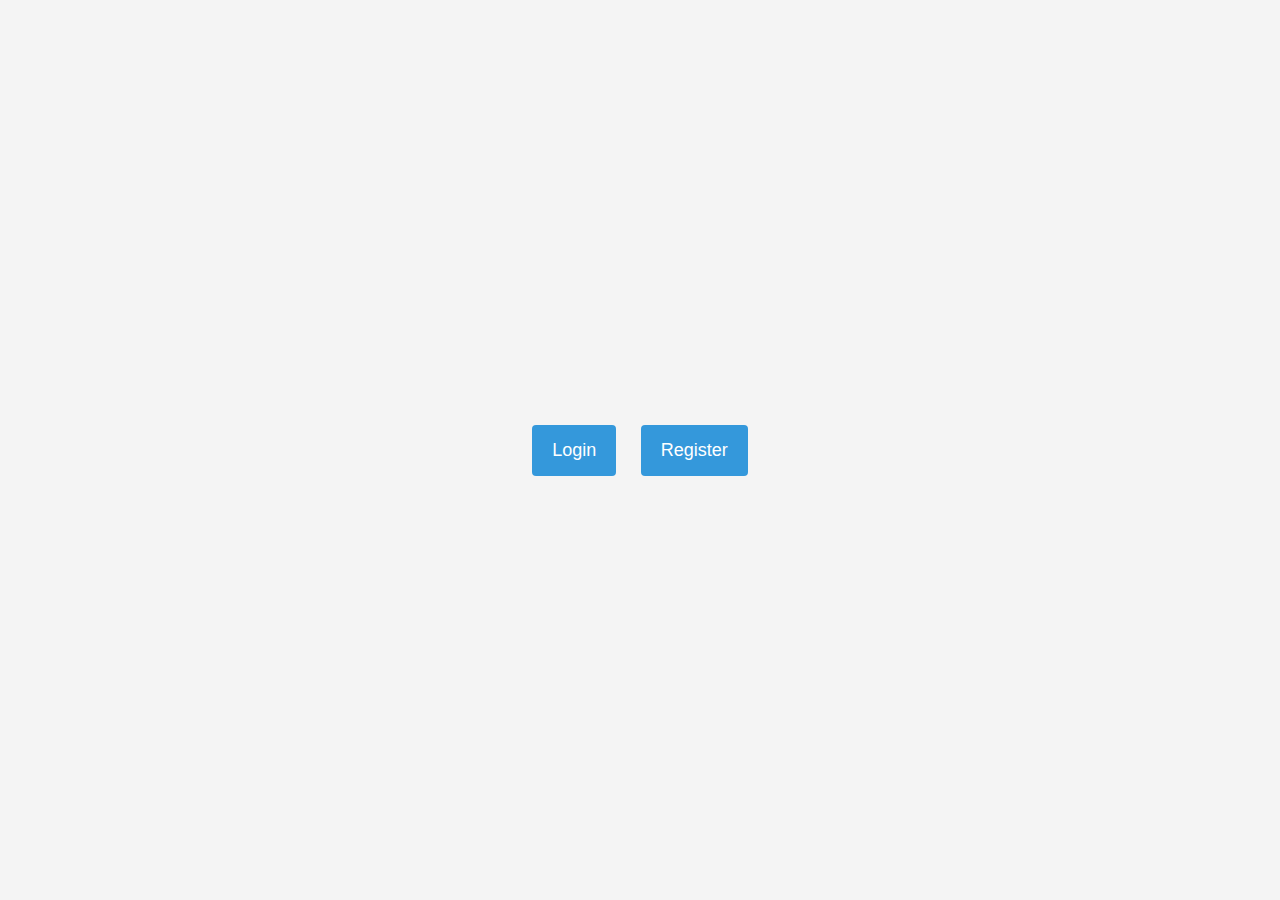
<file: Task/mainapp/templates/index.html>
<!DOCTYPE html>
<html lang="en">
<head>
    <meta charset="UTF-8">
    <meta name="viewport" content="width=device-width, initial-scale=1.0">
    <title>Welcome to Your App</title>
    <style>
        body {
            font-family: Arial, sans-serif;
            background-color: #f4f4f4;
            margin: 0;
            padding: 0;
            display: flex;
            justify-content: center;
            align-items: center;
            height: 100vh;
        }

        .buttons-container {
            text-align: center;
        }

        .login-btn, .register-btn {
            background-color: #3498db;
            color: #fff;
            padding: 15px 20px;
            border: none;
            border-radius: 4px;
            cursor: pointer;
            margin: 10px;
            font-size: 18px;
        }
    </style>
</head>
<body>
    <div class="buttons-container">
        <button class="login-btn" onclick="window.location.href='/login'">Login</button>
        <button class="register-btn" onclick="window.location.href='/registration'">Register</button>
    </div>
</body>
</html>
</file>
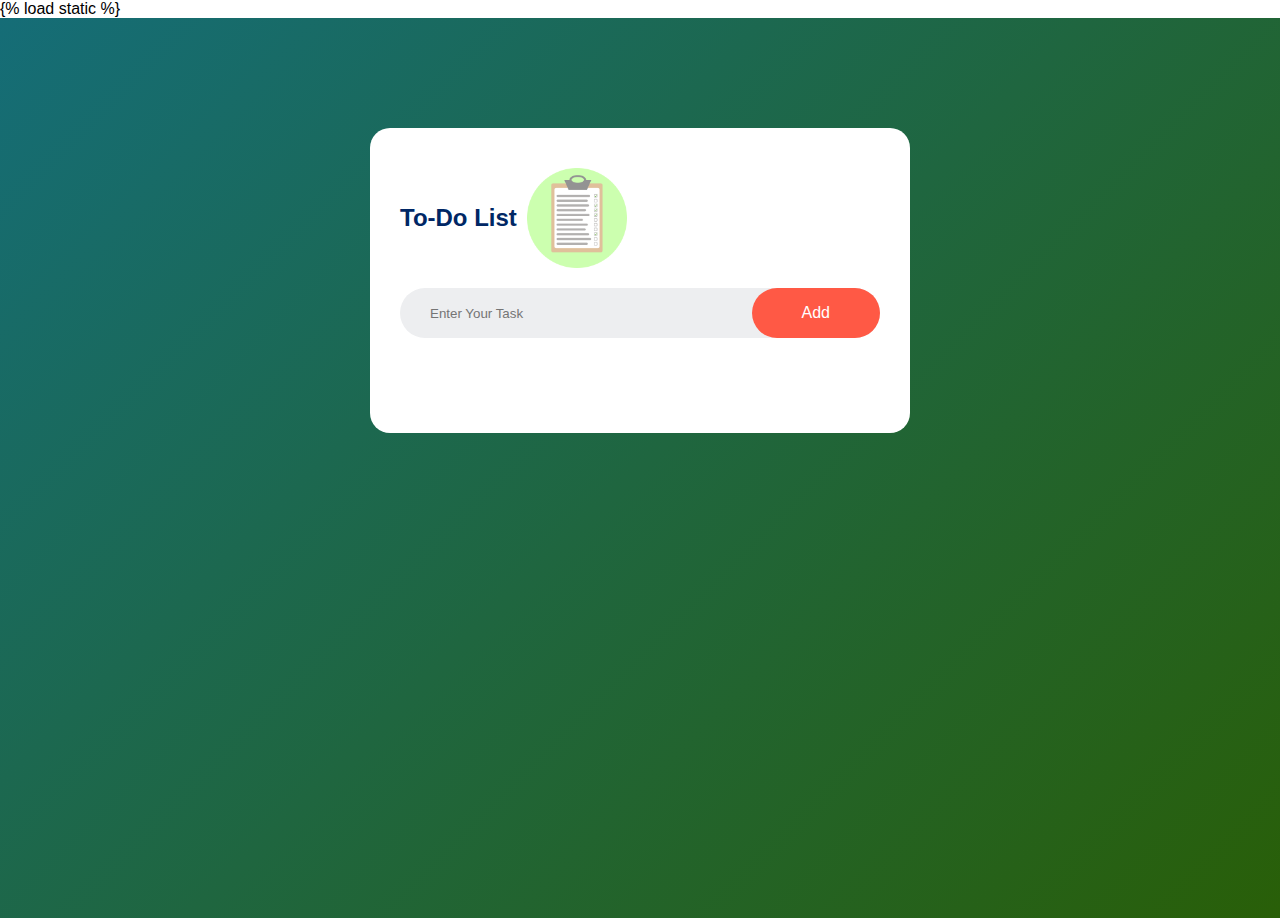
<file: Task/mainapp/templates/Task.html>
{% load static %}
<!DOCTYPE html>
<html lang="en">
<head>
    <meta charset="UTF-8">
    <meta name="viewport" content="width=device-width, initial-scale=1.0">
    <link rel="stylesheet" href="../static/style.css">
    <title>To Do List</title>
</head>
<body>
    <div class="container">
        <div class="todo-app">
            <h2>To-Do List <img src="../static/checklist-2023731_1280.png"> </h2>
            <div class="row">
                <input type="text" id="input-box" placeholder="Enter Your Task">
                <button onclick="addTask()"> Add</button>
            </div>
            <ul id="list-container">
              <!--   <li class="checked">Task 1</li>
                <li>Task 1</li>
                <li>Task 1</li> -->
            </ul>
        </div>
    </div>
    <script src="../static/script.js"></script>
  
</body>
</html>
</file>
<file: Task/mainapp/static/style.css>
*{
    margin:0;
    padding:0;
    font-family: 'poppins', sans-serif;
    box-sizing: border-box;
}
.container{
    width:100%;
    min-height:100vh;
    background:linear-gradient(135deg,#156d77,#295f08);
    padding: 10px;
}
.todo-app{
    width:100%;
    max-width: 540px;
    background:#fff;
    margin: 100px auto 20px;
    padding:40px  30px 70px;
    border-radius:20px;


}
.todo-app h2{
    color: #002765;
    display: flex;
    align-items: center;
    margin-bottom: 20px;
}
.todo-app h2 img{
    width:100px;
    margin-left: 10px;
}
.row{
    display:flex;
    align-items: center;
    justify-content: space-between;
    background:#edeef0;
    border-radius: 30px;
    padding-left: 20px;
    margin-bottom: 25px;

}
input{
    flex:1;
    border:none;
    outline:none;
    background:transparent;
    padding:10px;
    font-weight:15px;
}
button{
    border:none;
    outline:none;
    padding:16px 50px;
    color:#ffff;
    font-size:16px;
    background:#ff5945;
    cursor:pointer;
    border-radius: 40px;
}
ul li{
    list-style: none;
    font-size:17px;
    padding:12px 8px 12px 50px;
    user-select:none;
    position:relative;


}
ul li::before{
    content: '';
    position:absolute;
    height: 28px;
    width: 28px;
    border-radius: 50%;
    background-image: url(/image/radio-button.png);
    background-size:cover;
    background-position: center;
    top : 12px;
    left: 8px;

}
ul li.checked{
    color:#555;
    text-decoration:line-through;
}

ul li.checked::before{
    background-image: url(/image/check-green.png);
    height:30px;
    width:30px;
}
ul li span{
    position:absolute;
    right:0;
    top:5px ;
    width: 40px;
    height: 40px;
    font-size:22px;
    color: #555;
    line-height:40px;
    text-align: center;
    border-radius: 50px;
}
ul li span:hover{
    background: #edeef0;
}
</file>
